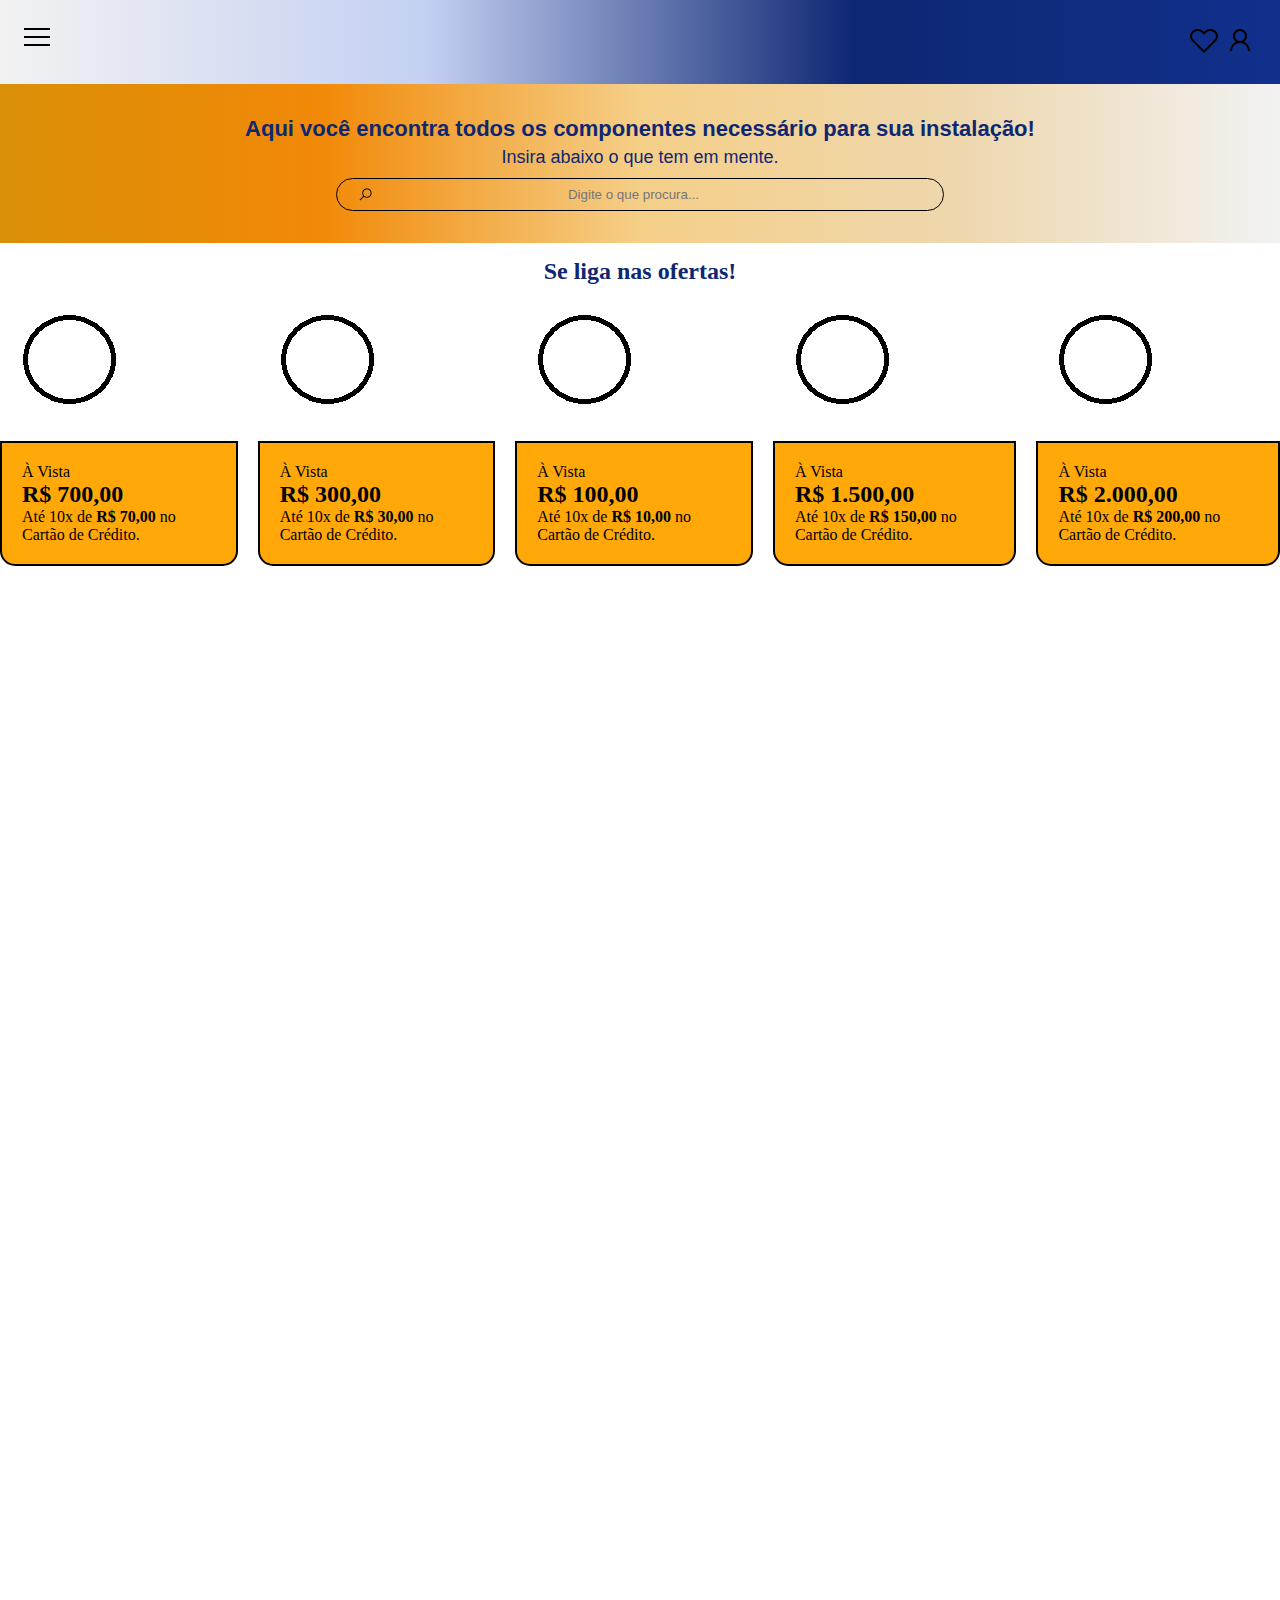
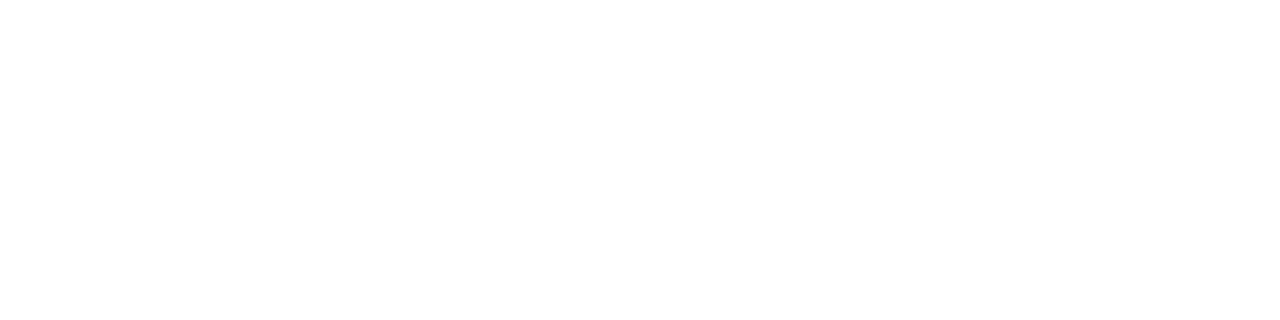
<file: index.html>
<!DOCTYPE html>
<html lang="pt-br">
<head>
   <meta charset="UTF-8">
   <meta name="viewport" content="width=device-width, initial-scale=1.0">
   <link rel="stylesheet" href="style.css">
   <title>SunLight Eletrônicos</title>
</head>
<body>
   <header>
      <div class="cabecalho">
         <span class="juncao">
            <div id="menuHamburguer">
               <a href="#"><img src="./image/icons8-cardápio-26.png" alt="menu"></a>
            </div>
            <div>
                <a href="#"><img src="image/icons8-gostar-32.png" alt="favoritos do cliente"></a>  
               <a href="#"><img src="image/icons8-usuário-de-gênero-neutro-32.png" alt="perfil do cliente"></a>
               
            </div>
         </span>
         <nav>
            <ul class="cabecalho__menu">
               <li class="menu__itens">
                  <div>Categoria</div>
               </li>
               <li class="menu__itens">
                  <a href="#">Inversores</a>
               </li>
               <li class="menu__itens">
                  <a href="#">Placas Solares</a>
               </li>
               <li class="menu__itens">
                  <a href="#">Módulos fotovoltaicos</a>
               </li>
               <li class="menu__itens">
                  <a href="#">Caixa de junção</a>
               </li>
               <li class="menu__itens">
                  <a href="#">Medidor bidirecional</a>
               </li>
               <li class="menu__itens">
                  <a href="#">Cabeamentos</a>
               </li>
               <li class="menu__itens">
                  <a href="#">Baterias</a>
               </li>
            </ul>
         </nav>
      </div>
   </header>
   <main>
    <section class="banner">
        <h2 class="banner_titulo">Aqui você encontra todos os componentes necessário para sua instalação!</h2>
        <p class="banner_texto">Insira abaixo o que tem em mente.</p>
        <input type="search" class="banner_pesquisa" placeholder="Digite o que procura...">
    </section>
      <h2 class="carrosel_titulo">Se liga nas ofertas!</h2>
    <div id="carrosel">
      <picture class="carrosel_itens">
         <a href="#"><img src="image/testes.png" alt="imagem teste"></a>
         <div class="carrosel_texto">
            <p class="carrosel_texto_primario">À Vista</p>
            <h2>R$ 700,00</h2>
            <p>Até 10x de <strong>R$ 70,00</strong> no Cartão de Crédito.</p>
         </div>
      </picture>
      <picture class="carrosel_itens">
         <a href="#"><img src="image/testes.png" alt="imagem teste"></a>
         <div class="carrosel_texto">   
            <p>À Vista</p>
            <h2>R$ 300,00</h2>
            <p>Até 10x de <strong>R$ 30,00</strong> no Cartão de Crédito.</p>
         </div>
      </picture>
      <picture class="carrosel_itens">
         <a href="#"><img src="image/testes.png" alt="imagem teste"></a>
         <div class="carrosel_texto">
            <p>À Vista</p>
            <h2>R$ 100,00</h2>
            <div>
               <p>Até 10x de <strong>R$ 10,00</strong> no Cartão de Crédito.</p>
         </div>
         </div>
      </picture>
      <picture class="carrosel_itens">
         <a href="#"><img src="image/testes.png" alt="imagem teste"></a>
         <div class="carrosel_texto">
            <p>À Vista</p>
            <h2>R$ 1.500,00</h2>
            <p>Até 10x de <strong>R$ 150,00</strong> no Cartão de Crédito.</p>
         </div>
      </picture>
      <picture class="carrosel_itens">
         <a href="#"><img src="image/testes.png" alt="imagem teste"></a>
         <div class="carrosel_texto">
            <p>À Vista</p>
            <h2>R$ 2.000,00</h2>
            <p>Até 10x de <strong>R$ 200,00</strong> no Cartão de Crédito.</p>
         </div>
      </picture>
    </div>
   </main>
   <footer></footer>
   <script src="script.js"></script>
</body>
</html>
</file>
<file: style.css>
@import url(./styles/header.css);
@import url(./styles/banner.css);
@import url(./styles/carrosel.css);
@import url('https://fonts.googleapis.com/css2?family=Ubuntu:wght@300;400;500;700&display=swap');

:root {
    --cor-laranja-claro:#F2A007;
    --cor-laranja-escuro:#F28907;
    --cor-laranja-pastel:#D98F07;
    --cor-marrom:#734C03;
    --cor-azul-claro:#11308C;
    --cor-azul-escuro:#0E2773;
    --cor-azul-mais-claro:#C4D0F2;
    --cor-branco:#F2F2F2;
    --cor-preto:black;
    --font-principal: 'Ubuntu', sans-serif;
}

* {
    margin: 0px;
    padding: 0px;
}

body {
    height: 1920px;
    background-color: white;
}
</file>
